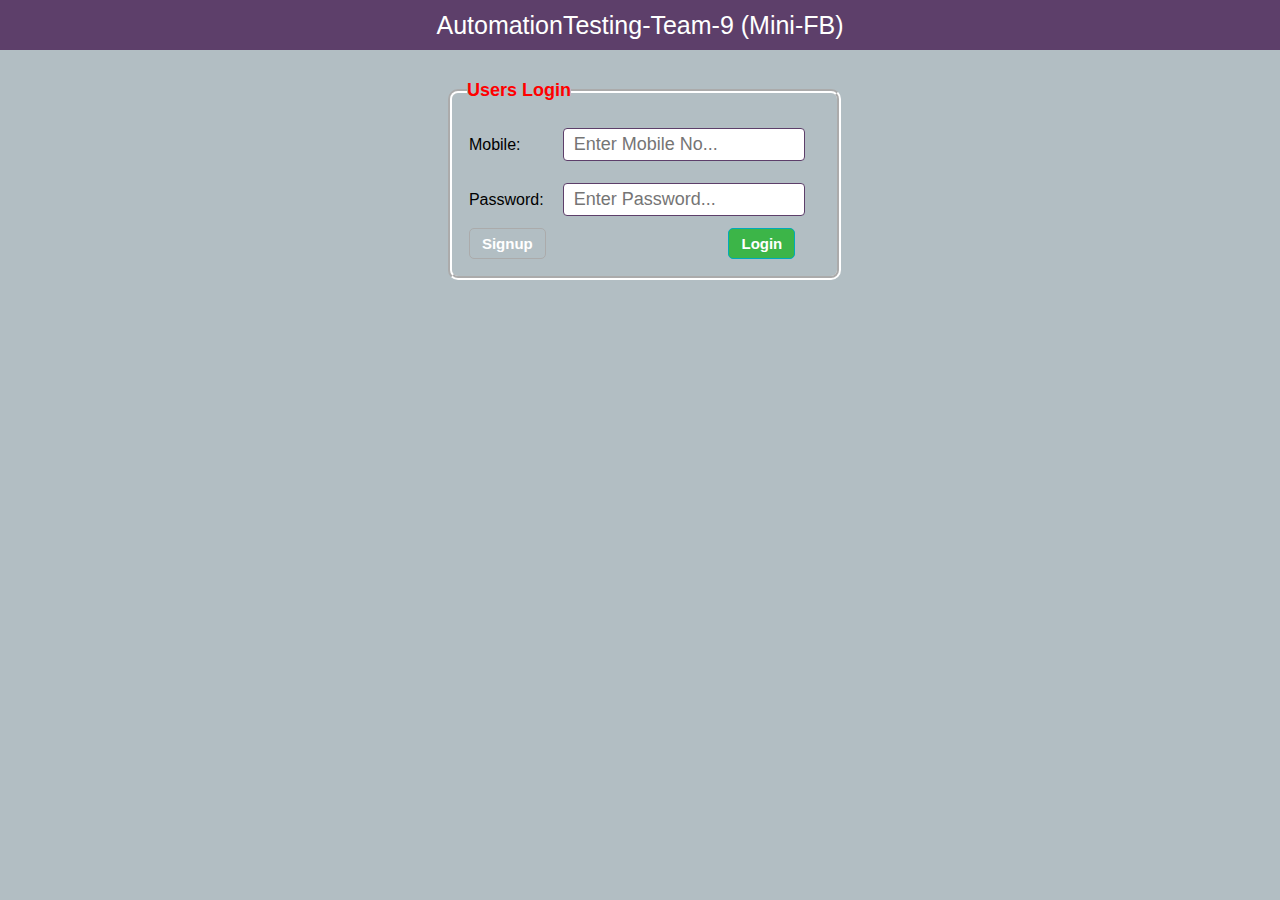
<file: index.html>
<!DOCTYPE html>
<html lang="en">
<head>
  <meta charset="UTF-8">
  <meta name="viewport" content="width=device-width, initial-scale=1.0">
  <meta http-equiv="X-UA-Compatible" content="ie=edge">
  <title>AutomationTesting-Team-9-Mini-FB</title>
  <link rel="stylesheet" href="css/style.css">
</head>
<body id="body">
  <section>
    <div class="row">
      <div class="nav">
        <span id="center-nav"><center>AutomationTesting-Team-9 (Mini-FB)</center></span>
      </div>
    </div>
  </section>

  <section class="login-form">
    <form id="loginForm" onsubmit="return verifyInfo()">

      <fieldset class="fieldset">
        <legend class="legend">Users Login</legend>
        <table>
        <tr>
          <td>Mobile:</td>
          <td><input type="text" name="mob" id="mob" placeholder="Enter Mobile No..." onkeypress=" return mobileNumberInput()"></td>
        </tr>
        <tr>
          <td>Password:</td>
          <td><input type="password" name="pass" id="pass" placeholder="Enter Password..."></td>
        </tr>
        <tr>
          <td><a href="javascript:void(0)" class="btn" id="login-btn">Signup</a></td>
          <td><input type="submit" name="login" id="login" value="Login"></td>
        </tr>
      </table>
      </fieldset>
    </form>

    <form id="signupForm" style="display: none;">
      <fieldset class="fieldset">
        <legend class="legend">Users Signup</legend>
        <table>
          <tr>
            <td>Name:</td>
            <td><input type="text" name="name" id="name" placeholder="Enter Name..." onkeypress="return nameInput()"></td>
          </tr>
          <tr>
            <td>Mobile:</td>
            <td><input type="text" name="mobile" id="mobile" placeholder="Enter Mobile..." onkeypress=" return mobileNumberInput()"></td>
          </tr>
          <tr>
            <td>Email:</td>
            <td><input type="email" name="email" id="email" placeholder="Enter Email..."></td>
          </tr>
          <tr>
            <td>Password:</td>
            <td><input type="password" name="password" id="password" placeholder="Enter Password..." onkeyup="return validPasswordInput('error')"><span id="error" style="font-size: 12px;"></span></td>
          </tr>
          <tr>
            <td><a href="javascript:void(0)" class="btn" id="signup-btn">Login</a></td>
            <td><input type="submit" name="signup" id="signup" value="Signup"></td>
          </tr>
        </table>
      </fieldset>
    </form>
  </section>

  <div id="error-message" class="messages"></div>
  <div id="success-message" class="messages"></div>

<script type="text/javascript" src="js/jquery.js"></script>
<script type="text/javascript" src="js/myApp.js"></script>
</body>
</html>
</file>
<file: css/style.css>
*{
  margin: 0;
  padding: 0;
}
body{
  font-family: arial;
  background: #b2bec3;
  padding:0;
  margin: 0;
}
/* navbar style */
.nav{
  background: #5D3F6A;
  margin-top: 0px;
  height:50px;
  line-height: 50px;
  position: top;
}
#left-nav a{
  float: left;
  color: #f00;
  font-weight: bold;
  font-size:15px;
  text-decoration: none;
  cursor: pointer;
  line-height: 50px;
  margin: 0px 15px;
}
#center-nav{
  color: #fff;
  text-align: center;
  fontWeight: bold;
  font-size: 25Px;
}
#right-nav a{
  display: inline-block;
  float: right;
  color: #00f;
  font-weight: bold;
  font-size:15px;
  text-decoration: none;
  cursor: pointer;
  line-height: 50px;
  margin: 0px 15px;
}
#right-nav a:hover{
  color: #f00;
  text-decoration: underline;
}

.login-form, .content-section{
  width: 33.33%;
  height: auto;
  margin: 15px 33.33%;
}
 #signupForm, #loginForm{
  width: 90%;
  display: inline-block;
  padding: 15px 5%;
 }

.login-form input[type="text"], .login-form input[type="password"], .login-form input[type="email"]{
  height: 25px;
  width: 220px;
  font-size: 18px;
  padding: 3px 10px;
  margin: 10px 15px;
  border-radius: 4px;
  border: 1px solid #5D3F6A;
  outline: 0;
}
.form-row input[type="submit"], input[type="submit"]{
  font-weight: bold;
  font-size:15px;
  color: #fff;
  border: 1px solid #0ab;
  background-color: #3cb548;
  border-radius: 5px;
  outline: none;
  padding: 6px 12px;
  cursor: pointer;
  float: right;
  margin-right: 9%
}
.form-row input[type="submit"]:hover, input[type="submit"]:hover{
  background-color: #3ff251;
}
#success-message, #error-message{
  background: #DEF1D8;
  color: green;
  font-size: 30px;
  padding: 10px;
  margin: 10px;
  display: none;
  position: fixed;
  right: 15px;
  top: 15px;
  z-index: 20;
}
#error-message{
  background: #EFDCDD;
  color: red;
}

.btn{
  text-decoration: none;
  font-weight: bold;
  font-size:15px;
  color: #fff;
  border: 1px solid #ababab;
  border-radius: 5px;
  outline: none;
  padding: 6px 12px;
  float: left;
}
.btn:hover{
  background-color: #abcdef;
  cursor: pointer;
}
.legend{
  color: #f00;
  font-weight: bold;
  font-size:18px;
}
.fieldset{
  border-radius: 10px;
  border-color: #fff;
  border-width: 4px;
  padding: 15px;
}
.row-text{
  display: inline-block;
  line-height:30px;
  font-size:19px;
  color: #000;
}

.section{
  width: 95%;
  margin: 10px 2.5%;
  float: left;
  display: inline-flex;
}
.col-33{
  float: left;
  width:31.33%;
  padding: 1%;
  display: inline-block;
}
.col-33-fr{
  float: right;
  width:31.33%;
  padding: 1%;
  display: inline-block;
}
.col-66{
  float: left;
  width: 64.66%;
  padding: 1%;
  display: inline-block;
}
.col-66-fr{
  float: right;
  width: 64.66%;
  padding: 1%;
  display: inline-block;
}
.col-50{
  float: left;
  width: 48%;
  padding: 1%;
  display: inline-block;
}
.col-50-fr{
  float: right
  width: 48%;
  padding: 1%;
  display: inline-block;
}

.heading{
  display: block;
  margin-bottom: 15px;
  font-weight: bold;
  font-size:20px;
  text-align: center;
  color: #fff;
  text-shadow: 1px 2px 3px rgba(0,0,0,0.3);
}

.add-friend-btn{
  text-decoration: none;
  color: #fff;
  margin: 0px 5px;
  padding: 0px 5px;
  border: 1px solid rgba(255,255,255,0.7);
  border-radius:5px;
  font-size:14px;
  display: inline block;
  cursor: pointer;
}
.bg-red{
  background-color: #c9312e;
}
.bg-green{
  background-color: #06bf15;
}
.bg-blue{
  background-color: #567ce3;
}
.bg-gray{
  background-color: #d1ede8;
}

#hi-user{
  color: #fff;
  text-shadow: 2px 2px 3px #000;
}

@media only screen and (max-width: 600px) {
  .login-form, .content-section, .section{
    width: 98%;
    margin: 0px 1%;
    overflow: scroll;
  }
  #center-nav{
    font-size: 17px;
  }
  .col-33, .col-66{
    width: 98%;
    margin: 0px 1%;
    display: block;
  }
}
</file>
